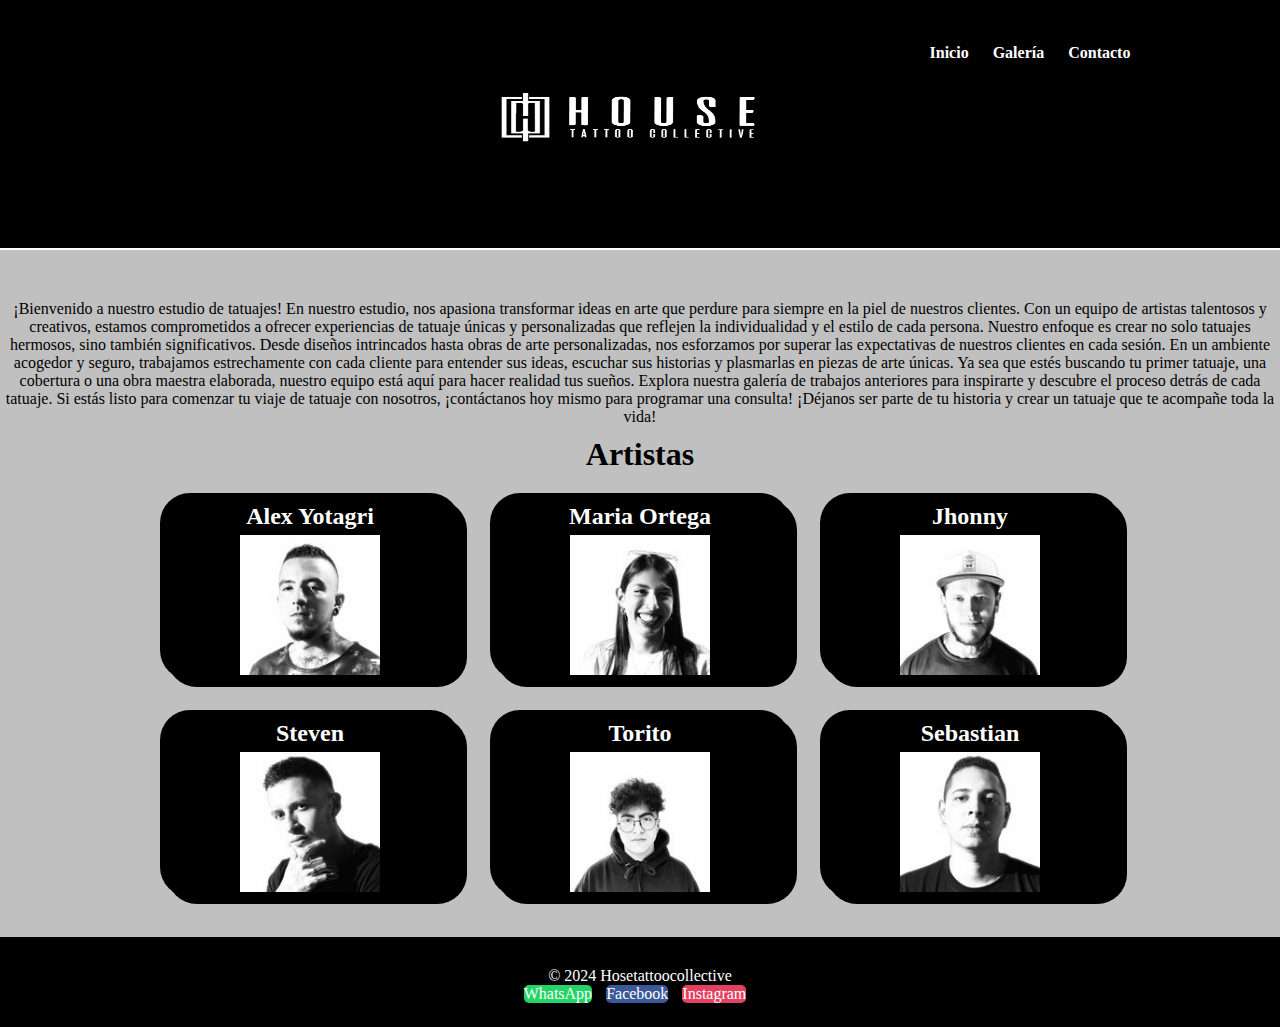
<file: Producto Francis Leon/HTML/index.html>
<!DOCTYPE html>
<html lang="es">
<head>
    <meta charset="UTF-8">
    <meta name="viewport" content="width=device-width, initial-scale=1.0">
    <title>housetattoocollective</title>
    <link rel="shortcut icon" href="../MULTIMEDIA/IMAGENES/logo.ico">
    <link rel="stylesheet" href="..//CSS/producto.css">
</head>
<body>
    <header>
        <div  class="logo">
            <a href="./index.html">
                <img src="../MULTIMEDIA/IMAGENES/nuevo.png" alt="Logo">
            </a>
        </div>
        <nav>
            <ul>
                <li><a href="#">Inicio</a></li>
                <li><a href="../HTML/galeria.html">Galería</a></li>
                <li><a href="./contactanos.html">Contacto</a></li>
            </ul>
        </nav>
    </header>
    <main>
        <section class="texto">
            <p>
                ¡Bienvenido a nuestro estudio de tatuajes!
                En nuestro estudio, nos apasiona transformar ideas en arte que perdure para siempre en la piel de nuestros clientes.
                Con un equipo de artistas talentosos y creativos,
                estamos comprometidos a ofrecer experiencias de tatuaje únicas y personalizadas que reflejen la individualidad y el estilo de cada persona. Nuestro enfoque es crear no solo tatuajes hermosos, sino también significativos. Desde diseños intrincados hasta obras de arte personalizadas, nos esforzamos por superar las expectativas de nuestros clientes en cada sesión.
                En un ambiente acogedor y seguro, trabajamos estrechamente con cada cliente para entender sus ideas,
                escuchar sus historias y plasmarlas en piezas de arte únicas.
                Ya sea que estés buscando tu primer tatuaje,
                una cobertura o una obra maestra elaborada, nuestro equipo está aquí para hacer realidad tus sueños.
                Explora nuestra galería de trabajos anteriores para inspirarte y descubre el proceso detrás de cada tatuaje.
                Si estás listo para comenzar tu viaje de tatuaje con nosotros,
                ¡contáctanos hoy mismo para programar una consulta!
                ¡Déjanos ser parte de tu historia y crear un tatuaje que te acompañe toda la vida!
            </p>
        </section>
        <h1 class="galeria-titulo">Artistas</h1>
        <div class="tarjetas">
            <div class="card">
                <div class="contenido">
                    <p>Alex Yotagri</p>
                    <img src="../MULTIMEDIA/IMAGENES/alex.jpg" alt="">
                </div>
            </div>
            <div class="card">
                <div class="contenido">
                    <p>Maria Ortega</p>
                    <img src="../MULTIMEDIA/IMAGENES/Mariana.jpg" alt="">
                </div>
            </div>
            <div class="card">
                <div class="contenido">
                    <p>Jhonny</p>
                    <img src="../MULTIMEDIA/IMAGENES/jhonny.jpg" alt="">
                </div>
            </div>
            <div class="card">
                <div class="contenido">
                    <p>Steven</p>
                    <img src="../MULTIMEDIA/IMAGENES/Steven.jpg" alt="">
                </div>
            </div>
            <div class="card">
                <div class="contenido">
                    <p>Torito</p>
                    <img src="../MULTIMEDIA/IMAGENES/Torito.jpg" alt="">
                </div>
            </div>
            <div class="card">
                <div class="contenido">
                    <p>Sebastian</p>
                    <img src="../MULTIMEDIA/IMAGENES/Sebastian.jpg" alt="">
                </div>
            </div>
        </div>
    </div>
    </main>

    <footer>
        <p class="footer-texto">© 2024 Hosetattoocollective</p>
        <!-- Enlace a WhatsApp -->
        <div class="redes">
            <a href="https://api.whatsapp.com/send?phone=3137526501" class="red-social whatsapp" target="_blank">WhatsApp</a>
            <a href="https://www.facebook.com/housetattoocollective?locale=es_LA" class="red-social facebook" target="_blank">Facebook</a>
            <a href="https://www.instagram.com/housetattoocollective/" class="red-social instagram" target="_blank">Instagram</a>
        </div>
    </footer>

</body>
</html>
</file>
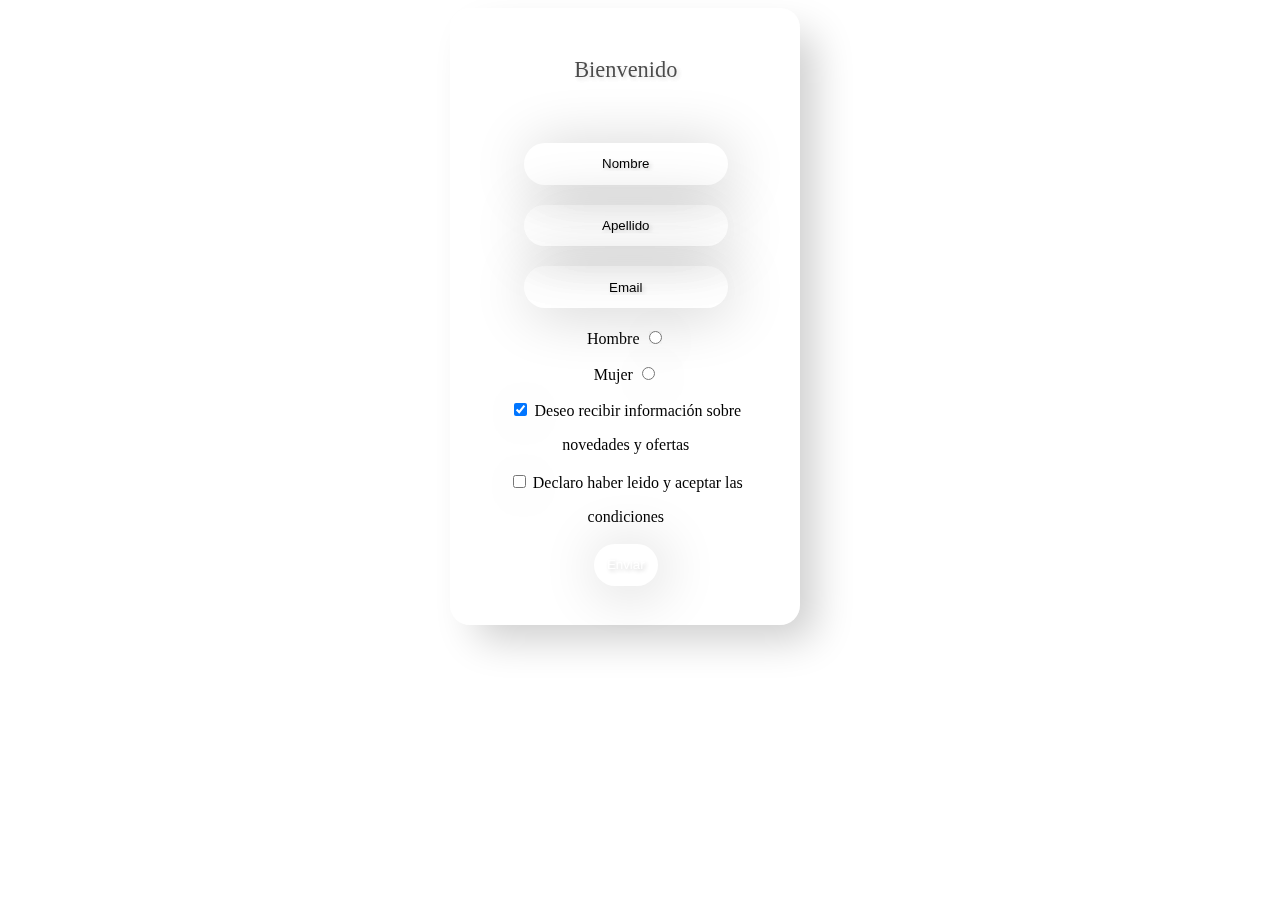
<file: Producto Francis Leon/HTML/contactanos.html>
<!DOCTYPE html>
<html lang="es">
<head>
    <meta charset="UTF-8">
    <meta name="viewport" content="width=device-width, initial-scale=1.0">
    <title>Formulario</title>
    <link rel="shortcut icon" href="../MULTIMEDIA/IMAGENES/logo.ico">
    <link rel="stylesheet" href="../CSS/contactanos.css">
</head>
<body>
    <div class="container">
        <form action="practicascesde@gmail.com" method="get" enctype="text/plain">
            <p>Bienvenido</p>
            <span class="Nombre">
                <input type="text" name="Nombre" placeholder="Nombre"><br>
            </span>
            <span class="Apellido">
                <input type="text" name="Apellido" placeholder="Apellido"><br>
            </span>
            <span class="Email">
                <input type="email" placeholder="Email"><br>
            </span>
            <span class="Hombre">
                <label for="Hombre">Hombre</label>
                <input type="radio" name="Masculino" id="Hombre" value="Hombre"><br>
            </span>
            <span class="Mujer">
                <label for="Mujer">Mujer</label>
                <input type="radio" name="Femenino" id="Mujer" value="Mujer"><br>
            </span>
            <span class="Novedades">
                <input class="novedades" type="checkbox" name="novedades" id="novedades" value="si" checked>
                <label class="novedades" for="novedades">Deseo recibir información sobre novedades y ofertas</label><br><br>
            </span>
            <span class="condiciones">
                <input type="checkbox" name="condiciones" id="condiciones" value="si">
                <label for="condiciones">Declaro haber leido y aceptar las condiciones</label><br><br>
            </span>
            <span class="Enviar">
                <input type="button" value="Enviar">
            </span>
        </form>
    </div>
</body>
</html>
</file>
<file: Producto Francis Leon/CSS/contactanos.css>
form {
    background: rgba(255, 255, 255, 0.3);
    padding: 3em;
    width: 20%;
    height: 520px;
    border-radius: 20px;
    border-left: 1px solid rgba(255, 255, 255, 0.3);
    border-top: 1px solid rgba(255, 255, 255, 0.3);
    backdrop-filter: blur(10px);
    box-shadow: 20px 20px 40px -6px rgba(0, 0, 0, 0.2);
    text-align: center;
    position: relative;
    left: 35%;
    transition: all 0.2s ease-in-out;
}

form p {
    font-weight: 500;
    color: black;
    opacity: 0.7;
    font-size: 1.4rem;
    margin-top: 0;
    margin-bottom: 60px;
    text-shadow: 2px 2px 4px rgba(0, 0, 0, 0.2);
    text-align: center;
}

form input {
    background: transparent;
    padding: 1em;
    margin-bottom: 1.5em;
    border: none;
    border-radius: 5000px;
    backdrop-filter: blur(5px);
    box-shadow: 4px 4px 60px rgba(0, 0, 0, 0.2);
    color: white;
    font-family: Montserrat, sans-serif;
    font-weight: 500;
    text-shadow: 2px 2px 4px rgba(0, 0, 0, 0.2);
    text-align: center;
}

.Hombre {
    background: transparent;
    height: 20px;
    width: 10%;
}
.Mujer {
    background: transparent;
    height: 20px;
    width: 10%;
}

::placeholder {
    color:black
}
</file>
<file: Producto Francis Leon/CSS/producto.css>
/* Reset de estilos */
* {
  margin: 0;
  padding: 0;
  box-sizing: border-box;
}

/* Estilos para el cuerpo y el encabezado */
body {
  background-color: #c0c0c0;
}

header {
  background-color: #000;
  text-align: center;
  color: #fff;
  border-bottom: 2px solid #fff; /* Línea separadora en la parte inferior */
  width: 100%;
  height: 250px;
  .logo {
      img {
      width: 600px; /* Disminución del tamaño del logo */
      height: 300px;
      text-align: center;
      position: relative;
      top: -35px;
      left: 44px;
      transform: translate(-50px);
      }
  }
  nav {
  ul {
    list-style-type: none;
    margin-top: 10px; /* Añadir espacio entre el título y la barra de navegación */
    li {
      display: inline;
      margin-right: 20px;
      position: relative;
      bottom: 270px;
      left: 400px;
        a {
          text-decoration: none;
          color: #fff;
          font-weight: bold;
          transition: color 0.3s ease;
        }
      }
    }
  }
}
/* Estilos para el contenido principal */
main {
  .texto {
    text-align: center;
    position: relative;
    top: 50px;
    p {
      font-family: 'Times New Roman', Times, serif;
    }
  }
  .galeria-titulo{
    position: relative;
    top: 60px;
    text-align: center;
    font-family:'Times New Roman', Times, serif;
  }
  
  .tarjetas {
    display: flex;
    flex-direction: row;
    flex-wrap: wrap;
    justify-content: center;
    gap: 30px;
    position: relative;
    top: 80px;
    .card {
        background-color: black;
        width: 100%;
        max-width: 300px;
        height: auto;
        border: 2px;
        border-radius: 30px;
        box-shadow: 7px 7px black;
        padding: 10px;
        overflow: auto;
        aspect-ratio: ratio 700px / 800px;
        font-family:'Times New Roman', Times, serif;
            .contenido img {
                display: block;
                margin: auto;
                width: 50%;
            }
            p {
                text-align: center;
                color: white;
                font-weight: bold;
                font-size: 1.5rem;
            }
          img {
            position: relative;
            top: 5px;
          }
    }
  }
}
/* Estilos para el pie de página */
footer {
  position: relative;
  top: 120px;
  background-color: #000;
  color: #fff;
  text-align: center;
  height: 90px;
  .footer-texto {
    position: relative;
    top: 30px;
  }
  .redes{
    position: relative;
    top: 30px;
    /* Estilos para los enlaces de redes sociales */
    .red-social {
      display: inline-block;
      margin-right: 10px;
      background-color: #3b5998; /* Color de fondo de Facebook */
      color: #fff;
      text-decoration: none;
      border-radius: 5px;
      transition: background-color 0.3s ease;
    }
    
    .red-social:hover {
      background-color: #ed7c19; /* Cambio de color al pasar el ratón */
    }
    
    /* Estilos específicos para cada red social */
    .whatsapp {
      background-color: #25d366; /* Color de fondo de WhatsApp */
    }
    
    .facebook {
      background-color: #3b5998; /* Color de fondo de Facebook */
    }
    
    .instagram {
      background-color: #e4405f; /* Color de fondo de Instagram */
    }
  }
}
</file>
